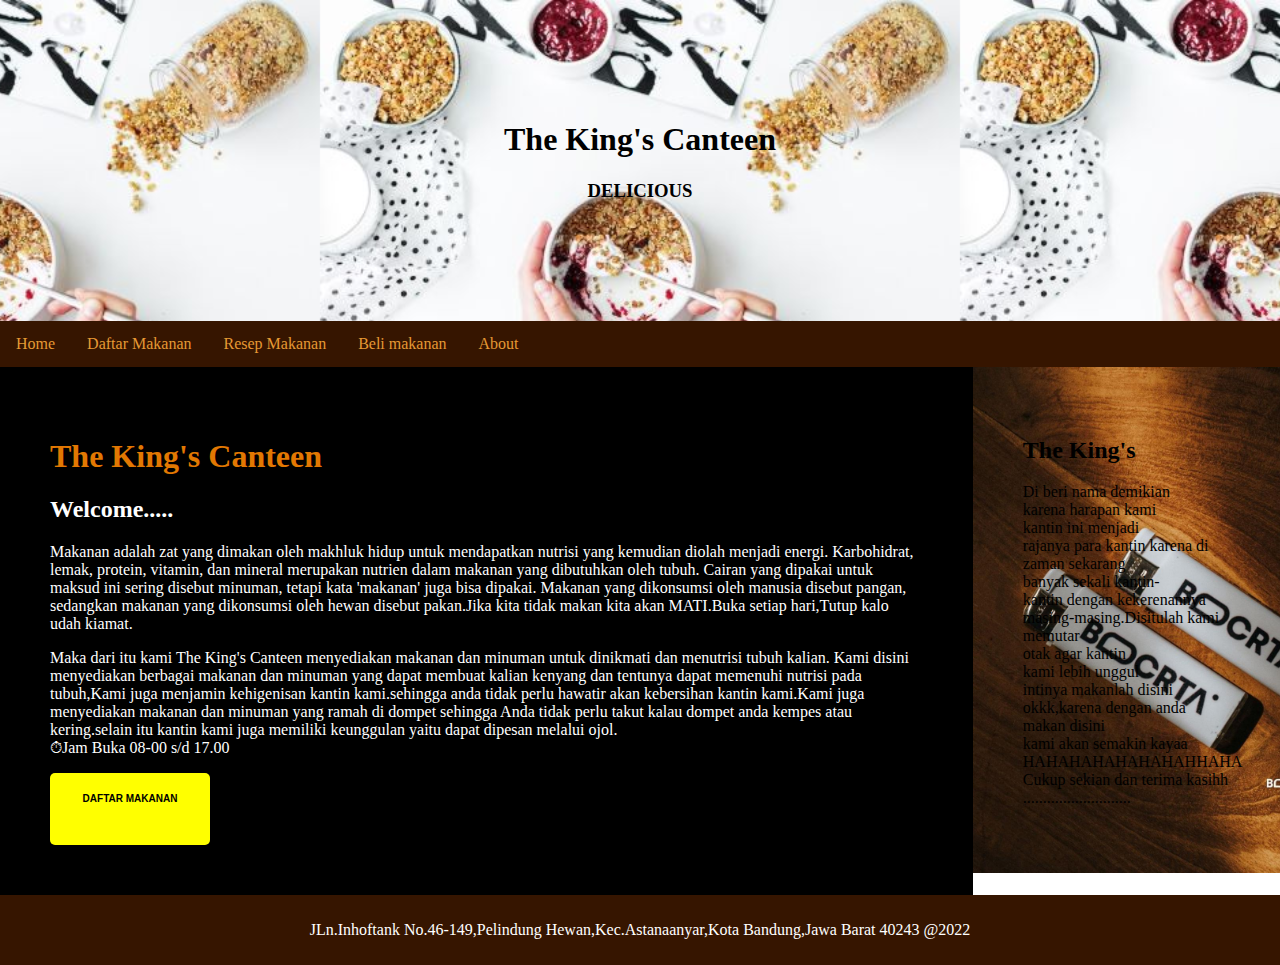
<file: index.html>
<!DOCTYPE html>
<html lang="en">

<head>
	<link rel="stylesheet" type="text/css" href="mystyle.css">
	<title>CSS Website Layout</title>
	<meta charset="utf-8">
	<meta name="viewport" content="width=device-width, initial-scale=1">
	<link href="https://unpkg.com/aos@2.3.1/dist/aos.css" rel="stylesheet">
	<script src="https://unpkg.com/aos@2.3.1/dist/aos.js"></script>

</head>

<body>

	<div class="header">
		<h1>The King's Canteen</h1>
		<h3>DELICIOUS</h3>
	
	</div>

	<div class="topnav">
		<a href="#">Home</a>
		<a href="Daftar makanan.html">Daftar Makanan</a>
		<a href="Resep makanan.html">Resep Makanan</a>
		<a href="Beli makanan.html">Beli makanan</a>
		<a href="About.html">About</a>
	</div>
	<div class="row">
		<div class="column side">
			<h2>The King's</h2>
			<p>Di beri nama demikian<br>karena harapan kami<br>kantin ini menjadi<br>rajanya para kantin
				karena di zaman sekarang<br>banyak sekali kantin-<br>kantin dengan
				kekerenannya<br>masing-masing.Disitulah kami
				memutar<br>otak agar kantin <br>kami lebih unggul<br>intinya makanlah disini okkk,karena dengan
				anda makan
				disini <br>kami akan semakin kayaa<br>HAHAHAHAHAHAHAHHAHA<br>Cukup sekian dan terima
				kasihh<br>...........................</p>
		</div>

		<div class="column middle">
			<h1 class="one">The King's Canteen</h1>
			<h2>Welcome.....</h2>
			<p>Makanan adalah zat yang dimakan oleh makhluk hidup untuk mendapatkan nutrisi yang kemudian diolah
				menjadi
				energi. Karbohidrat, lemak, protein, vitamin, dan mineral merupakan nutrien dalam makanan yang
				dibutuhkan oleh
				tubuh. Cairan yang dipakai untuk maksud ini sering disebut minuman, tetapi kata 'makanan' juga
				bisa dipakai.
				Makanan yang dikonsumsi oleh manusia disebut pangan, sedangkan makanan yang dikonsumsi oleh
				hewan disebut
				pakan.Jika kita tidak makan kita akan MATI.Buka setiap hari,Tutup kalo udah kiamat.</p>
			<p>Maka dari itu kami The King's Canteen menyediakan makanan dan minuman untuk dinikmati dan menutrisi
				tubuh
				kalian.
				Kami disini menyediakan berbagai makanan dan minuman yang dapat membuat kalian kenyang dan
				tentunya dapat
				memenuhi nutrisi pada tubuh,Kami juga menjamin kehigenisan kantin kami.sehingga anda tidak perlu
				hawatir akan
				kebersihan kantin kami.Kami juga menyediakan makanan dan minuman yang ramah di dompet sehingga
				Anda tidak perlu
				takut kalau dompet anda kempes atau kering.selain itu kantin kami juga memiliki keunggulan yaitu
				dapat dipesan
				melalui ojol.<br>⏱Jam Buka 08-00 s/d 17.00</p>

			<div class="tombol1">
				<a href="Daftar makanan.html" class="btn">Daftar makanan</a>
			</div>
		</div>
	</div>
	<div class="footer">
		<p>JLn.Inhoftank No.46-149,Pelindung Hewan,Kec.Astanaanyar,Kota Bandung,Jawa Barat 40243 @2022</p>
	</div>

</body>

</html>
</file>
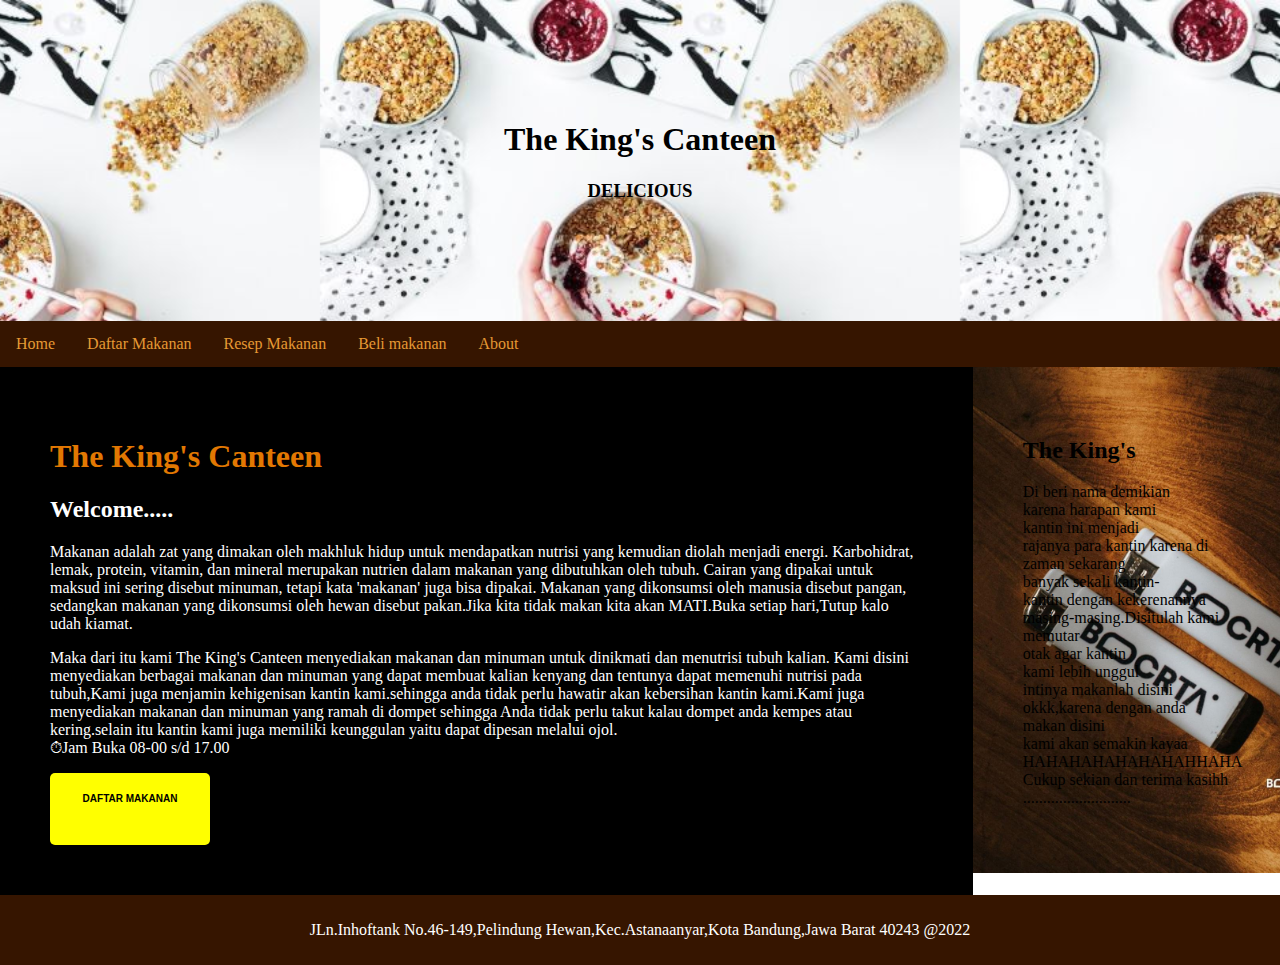
<file: ex.html>
<!DOCTYPE html>
<html lang="en">

<head>
	<link rel="stylesheet" type="text/css" href="mystyle.css">
	<title>CSS Website Layout</title>
	<meta charset="utf-8">
	<meta name="viewport" content="width=device-width, initial-scale=1">
	<link href="https://unpkg.com/aos@2.3.1/dist/aos.css" rel="stylesheet">
	<script src="https://unpkg.com/aos@2.3.1/dist/aos.js"></script>

</head>

<body>

	<div class="header">
		<h1>The King's Canteen</h1>
		<h3>DELICIOUS</h3>
	</div>

	<div class="topnav">
		<a href="#">Home</a>
		<a href="Daftar makanan.html">Daftar Makanan</a>
		<a href="Resep makanan.html">Resep Makanan</a>
		<a href="Beli makanan.html">Beli makanan</a>
		<a href="About.html">About</a>
	</div>
	<div class="row">
		<div class="column side">
			<h2>The King's</h2>
			<p>Di beri nama demikian<br>karena harapan kami<br>kantin ini menjadi<br>rajanya para kantin
				karena di zaman sekarang<br>banyak sekali kantin-<br>kantin dengan
				kekerenannya<br>masing-masing.Disitulah kami
				memutar<br>otak agar kantin <br>kami lebih unggul<br>intinya makanlah disini okkk,karena dengan
				anda makan
				disini <br>kami akan semakin kayaa<br>HAHAHAHAHAHAHAHHAHA<br>Cukup sekian dan terima
				kasihh<br>...........................</p>
		</div>

		<div class="column middle">
			<h1 class="one">The King's Canteen</h1>
			<h2>Welcome.....</h2>
			<p>Makanan adalah zat yang dimakan oleh makhluk hidup untuk mendapatkan nutrisi yang kemudian diolah
				menjadi
				energi. Karbohidrat, lemak, protein, vitamin, dan mineral merupakan nutrien dalam makanan yang
				dibutuhkan oleh
				tubuh. Cairan yang dipakai untuk maksud ini sering disebut minuman, tetapi kata 'makanan' juga
				bisa dipakai.
				Makanan yang dikonsumsi oleh manusia disebut pangan, sedangkan makanan yang dikonsumsi oleh
				hewan disebut
				pakan.Jika kita tidak makan kita akan MATI.Buka setiap hari,Tutup kalo udah kiamat.</p>
			<p>Maka dari itu kami The King's Canteen menyediakan makanan dan minuman untuk dinikmati dan menutrisi
				tubuh
				kalian.
				Kami disini menyediakan berbagai makanan dan minuman yang dapat membuat kalian kenyang dan
				tentunya dapat
				memenuhi nutrisi pada tubuh,Kami juga menjamin kehigenisan kantin kami.sehingga anda tidak perlu
				hawatir akan
				kebersihan kantin kami.Kami juga menyediakan makanan dan minuman yang ramah di dompet sehingga
				Anda tidak perlu
				takut kalau dompet anda kempes atau kering.selain itu kantin kami juga memiliki keunggulan yaitu
				dapat dipesan
				melalui ojol.<br>⏱Jam Buka 08-00 s/d 17.00</p>

			<div class="tombol1">
				<a href="Daftar makanan.html" class="btn">Daftar makanan</a>
			</div>
		</div>
	</div>
	<div class="footer">
		<p>JLn.Inhoftank No.46-149,Pelindung Hewan,Kec.Astanaanyar,Kota Bandung,Jawa Barat 40243 @2022</p>
	</div>

</body>

</html>
</file>
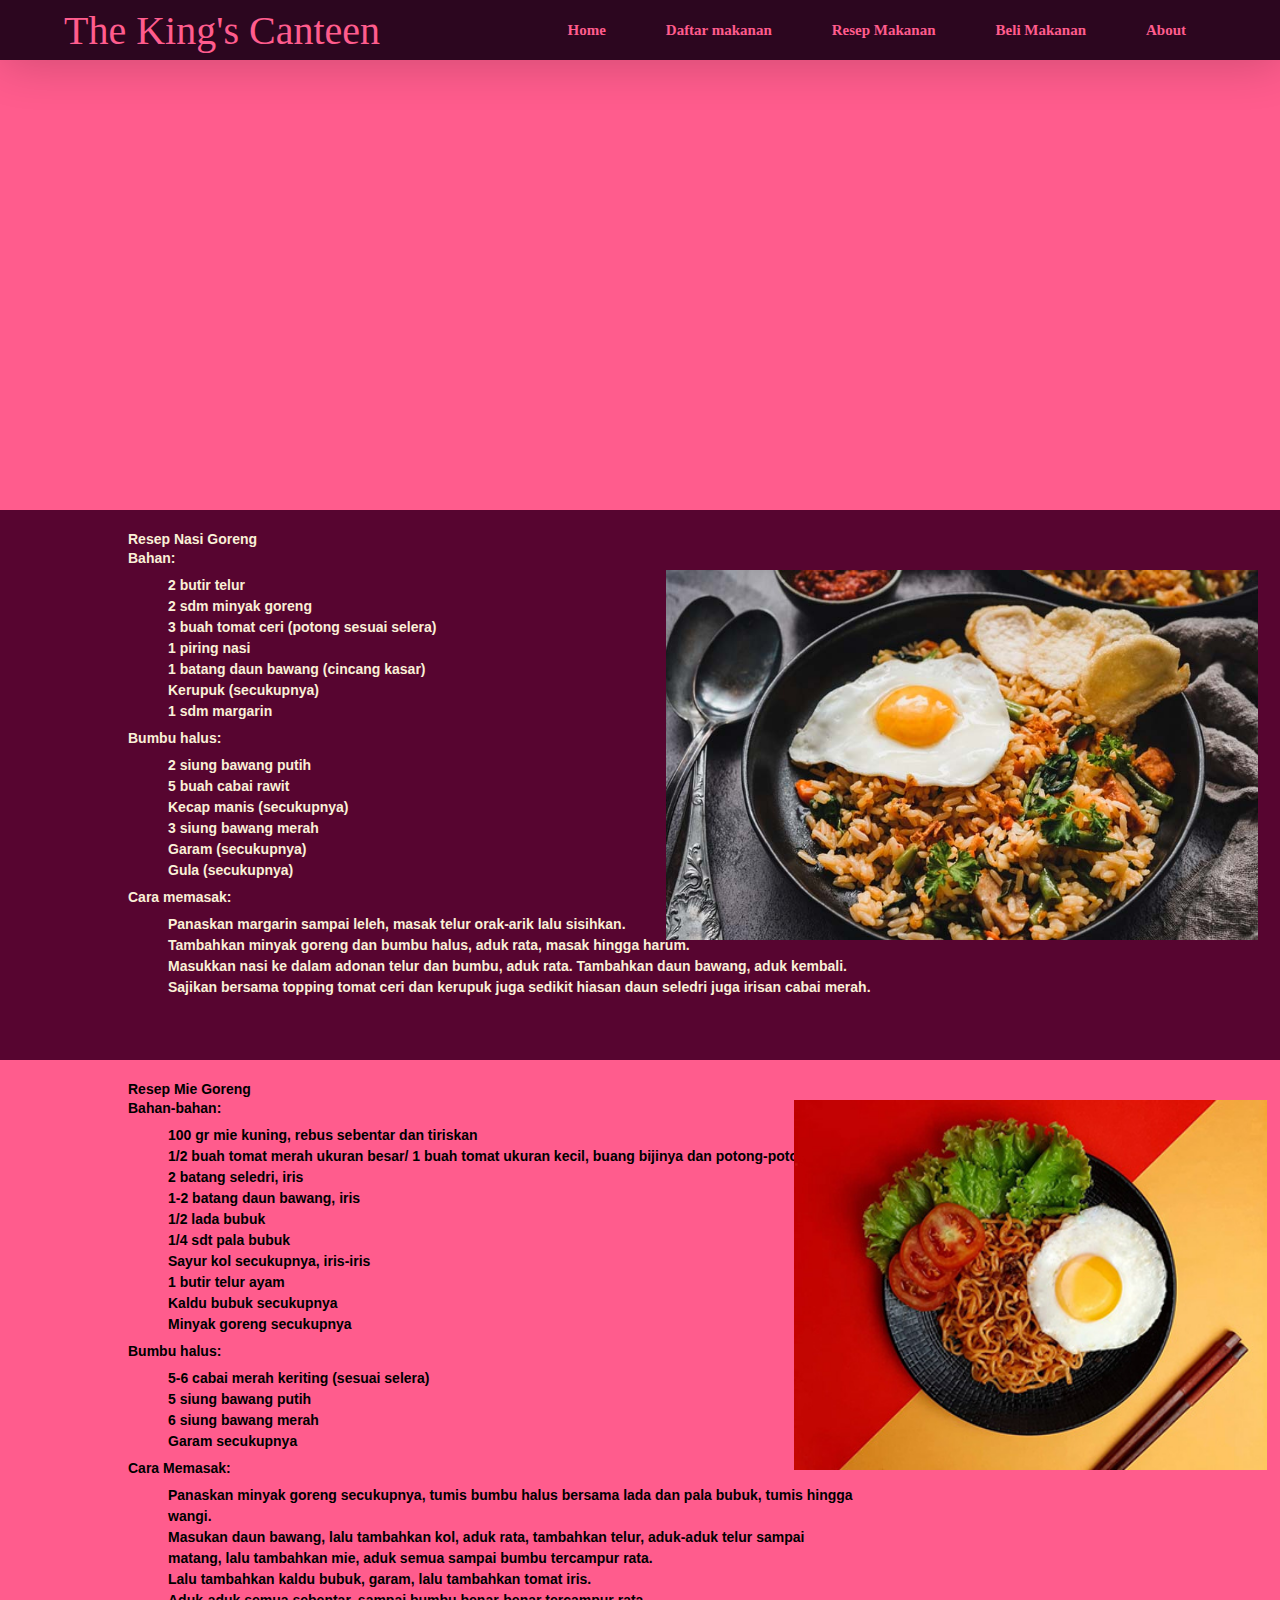
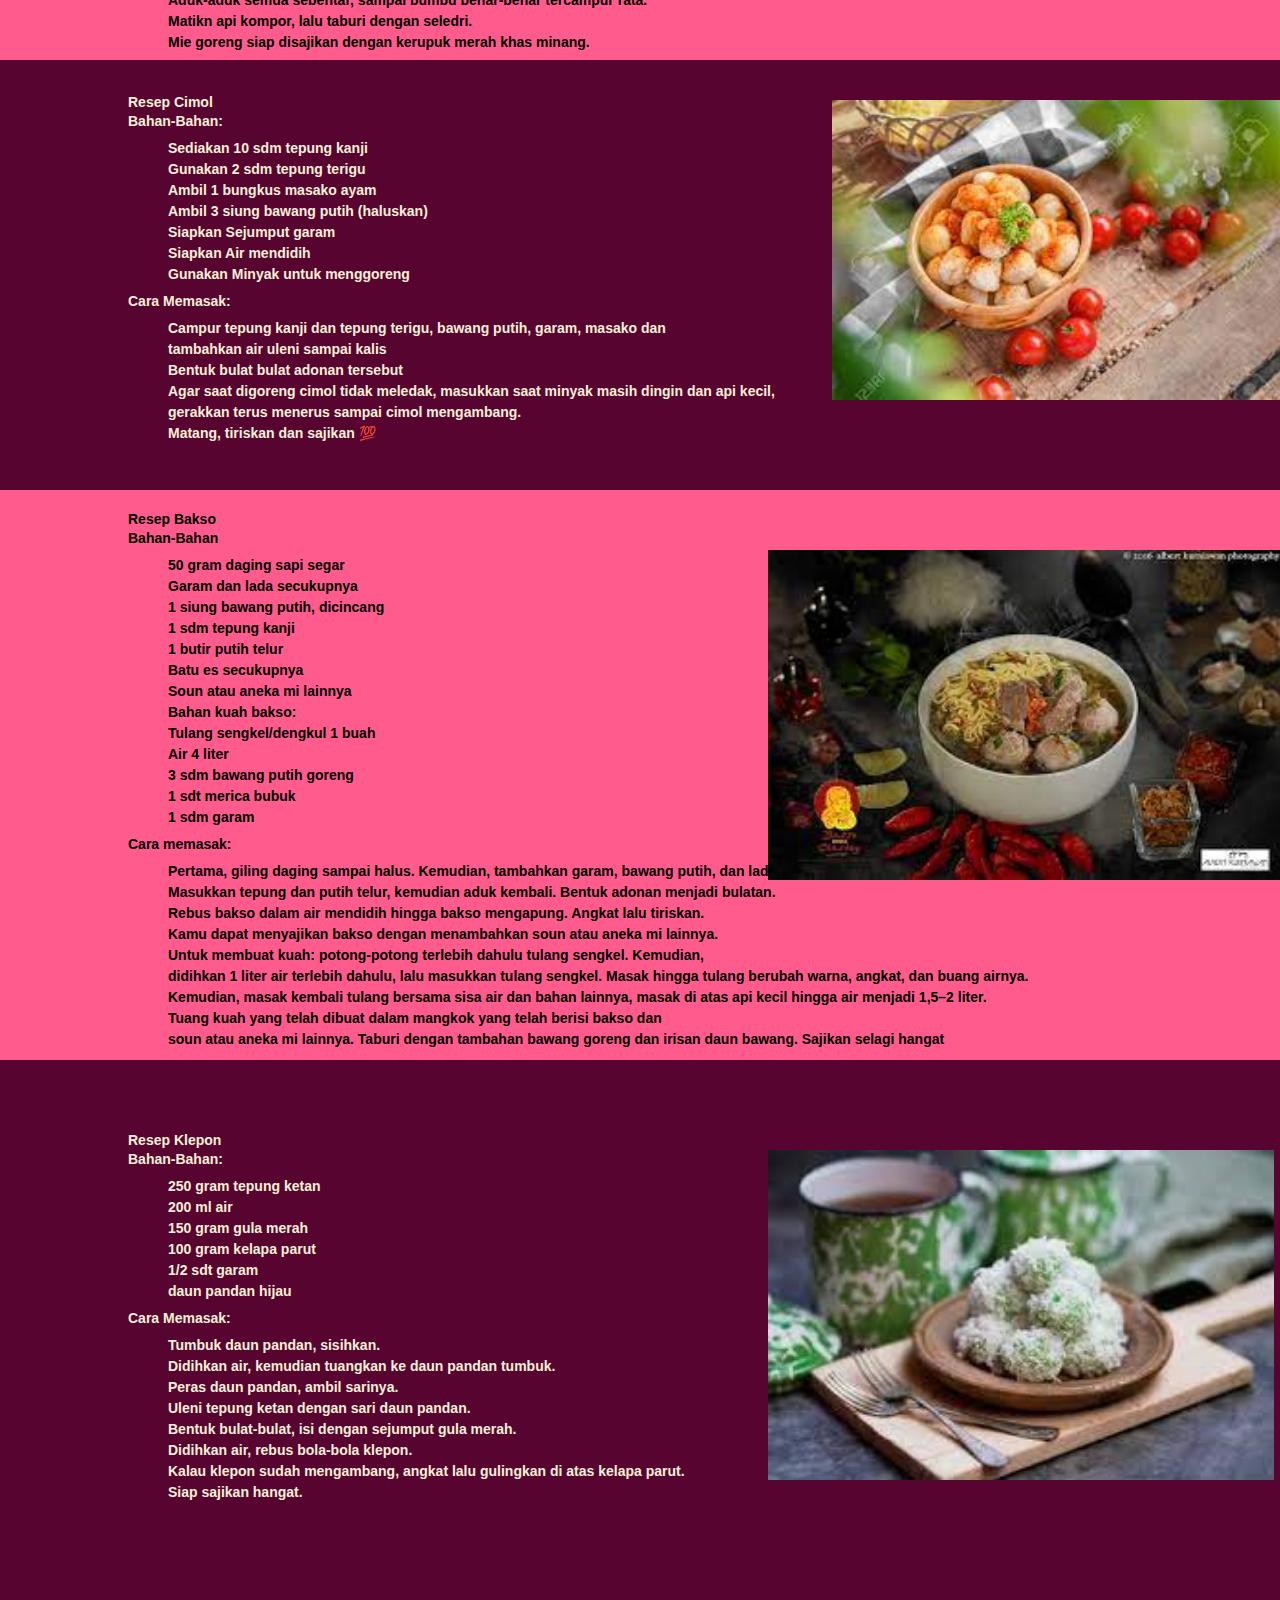
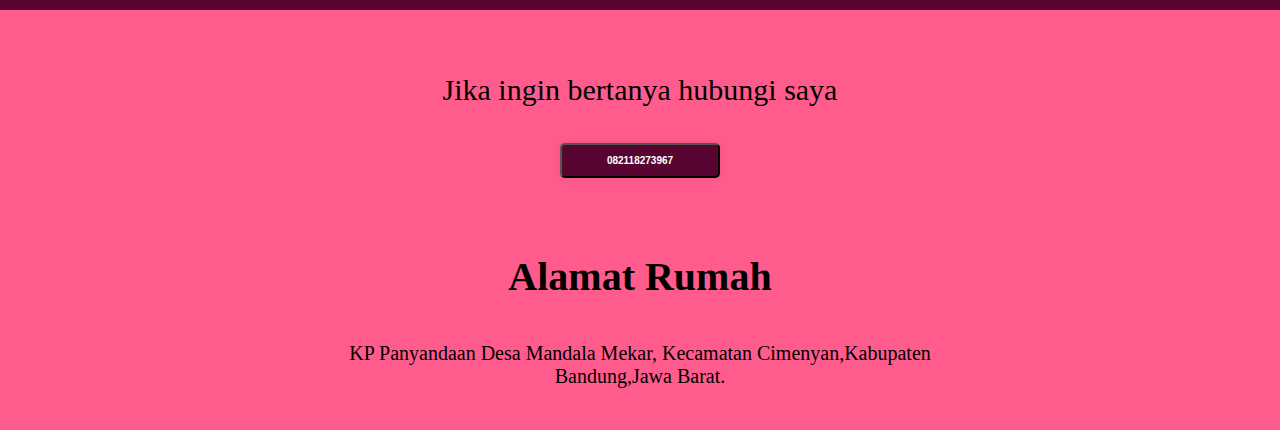
<file: Resep makanan.html>
<!DOCTYPE html>
<html>

<head>
	<link rel="stylesheet" type="text/css" href="mystyle.css">
	<meta charset="utf-8">
	<title>Resep makanan</title>
	<link href="https://unpkg.com/aos@2.3.1/dist/aos.css" rel="stylesheet">
	<script src="https://unpkg.com/aos@2.3.1/dist/aos.js"></script>

</head>

<body class="body">

	<nav class="napigasi">
		<a href="index.html" class="simbol">The King's Canteen </a>
		<ul class="ulu">
			<li><a href="index.html" class="napi">Home</a></li>
			<li><a href="Daftar Makanan.html" class="napi">Daftar makanan</a></li>
			<li><a href="Resep makanan.html" class="napi">Resep Makanan</a></li>
			<li><a href="Beli makanan.html" class="napi">Beli Makanan</a></li>
			<li><a href="About.html" class="napi">About</a></li>
		</ul>
	</nav>

	<div data-aos="fade-down-right">
		<div class="naskun">

			<p>Resep Nasi kuning</p>
			<p>Bahan-Bahan</p>
			<ul class="ls">
				<li>2 Gelas Beras</li>
				<li>1 Kantong santan kara</li>
				<li>2 Lembar daun salam,(remas)</li>
				<li>3 Lembar daun jeruk,(remas)</li>
				<li>2 Lembar daun pandan,(sobek lalu buat simpul)</li>
				<li>2 Batang serai geprek</li>
				<li>Secukupnya Garam</li>
				<li>Secukupnya air(sesuai beras masing masing)</li>
			</ul>
			<p>Cara Buat</p>
			<ul>
				<li>Campur semua bahan dalam panci</li>
				<li>Tanak dalam api kecil 30 menit</li>
			</ul>
			<p>Pelengkap</p>
			<p>daging,Tempe bacem,telur rebus balado,bonteng,dan sambel.</p>
			<a href="https://www.youtube.com/watch?v=onPf-TnlOdY" target="-blank"> <img src="img/nasikuning.jpg"
					class="fnaskun"></a>
		</div>
	</div>

	<div class="nasgor">
		<p>Resep Nasi Goreng</p>
		<p>Bahan:</p>
		<a href="https://www.youtube.com/watch?v=XqRgMBFt4GU" target="-blank"><img src="img/nasigoreng.jpg"
				class="fnasgor"></a>

		<ul>
			<li>2 butir telur</li>
			<li> 2 sdm minyak goreng</li>
			<li> 3 buah tomat ceri (potong sesuai selera)</li>
			<li> 1 piring nasi</li>
			<li> 1 batang daun bawang (cincang kasar)</li>
			<li>Kerupuk (secukupnya)</li>
			<li>1 sdm margarin</li>
		</ul>

		<p>Bumbu halus:</p>
		<ul>
			<li>2 siung bawang putih</li>
			<li>5 buah cabai rawit</li>
			<li>Kecap manis (secukupnya)</li>
			<li>3 siung bawang merah</li>
			<li>Garam (secukupnya)</li>
			<li> Gula (secukupnya)</li>
		</ul>
		<p>Cara memasak:</p>
		<ul>
			<li> Panaskan margarin sampai leleh, masak telur orak-arik lalu sisihkan.</li>
			<li>Tambahkan minyak goreng dan bumbu halus, aduk rata, masak hingga harum.</li>
			<li>Masukkan nasi ke dalam adonan telur dan bumbu, aduk rata. Tambahkan daun bawang, aduk kembali.</li>
			<li>Sajikan bersama topping tomat ceri dan kerupuk juga sedikit hiasan daun seledri juga irisan cabai merah.
			</li>
		</ul>
	</div>
	<div class="misgor">
		<p>Resep Mie Goreng</p>
		<p>Bahan-bahan:</p>
		<a href="https://www.youtube.com/watch?v=ZJ7Z526Ugog" target="-blank"><img src="img/miegoreng.jpg"
				class="fmisgor" alt="fotomiegoreng"></a>
		<ul>
			<li>100 gr mie kuning, rebus sebentar dan tiriskan</li>
			<li>1/2 buah tomat merah ukuran besar/ 1 buah tomat ukuran kecil, buang bijinya dan potong-potong</li>
			<li>2 batang seledri, iris</li>
			<li>1-2 batang daun bawang, iris</li>
			<li>1/2 lada bubuk</li>
			<li>1/4 sdt pala bubuk</li>
			<li>Sayur kol secukupnya, iris-iris</li>
			<li>1 butir telur ayam</li>
			<li>Kaldu bubuk secukupnya</li>
			<li>Minyak goreng secukupnya</li>
		</ul>
		<p>Bumbu halus:</p>
		<ul>
			<li>5-6 cabai merah keriting (sesuai selera)</li>
			<li>5 siung bawang putih</li>
			<li>6 siung bawang merah</li>
			<li>Garam secukupnya</li>
		</ul>
		<p>Cara Memasak:</p>
		<ul>
			<li>Panaskan minyak goreng secukupnya, tumis bumbu halus bersama lada dan pala bubuk, tumis hingga<br>
				wangi.</li>
			<li>Masukan daun bawang, lalu tambahkan kol, aduk rata, tambahkan telur, aduk-aduk telur sampai<br> matang,
				lalu tambahkan mie, aduk semua sampai bumbu tercampur rata.</li>
			<li>Lalu tambahkan kaldu bubuk, garam, lalu tambahkan tomat iris.</li>
			<li>Aduk-aduk semua sebentar, sampai bumbu benar-benar tercampur rata.</li>
			<li>Matikn api kompor, lalu taburi dengan seledri.</li>
			<li>Mie goreng siap disajikan dengan kerupuk merah khas minang.</li>
		</ul>
	</div>
	<div class="ciml">
		<a href="https://www.youtube.com/watch?v=azIa1nnxQSc" target="-blank"><img src="img/cimol.jpeg" class="fciml"
				alt="fotocimol"></a>
		<p>Resep Cimol</p>
		<p>Bahan-Bahan:</p>
		<ul>
			<li>Sediakan 10 sdm tepung kanji</li>
			<li>Gunakan 2 sdm tepung terigu</li>
			<li>Ambil 1 bungkus masako ayam</li>
			<li>Ambil 3 siung bawang putih (haluskan)</li>
			<li>Siapkan Sejumput garam</li>
			<li>Siapkan Air mendidih</li>
			<li>Gunakan Minyak untuk menggoreng</li>
		</ul>
		<p>Cara Memasak:</p>
		<ul>
			<li>Campur tepung kanji dan tepung terigu, bawang putih, garam, masako dan<br> tambahkan air uleni sampai
				kalis</li>
			<li>Bentuk bulat bulat adonan tersebut</li>
			<li>Agar saat digoreng cimol tidak meledak, masukkan saat minyak masih dingin dan api kecil,<br> gerakkan
				terus menerus sampai cimol mengambang.</li>
			<li>Matang, tiriskan dan sajikan 💯</li>

		</ul>
	</div>
	<div class="bks">
		<p>Resep Bakso</p>
		<p>Bahan-Bahan</p>
		<a href="https://www.youtube.com/watch?v=es-47H6JVgk" target="-blank"><img src="img/bakso.jpeg" class="fbks"
				alt="fotobakso"></a>
		<ul>
			<li>50 gram daging sapi segar</li>
			<li> Garam dan lada secukupnya</li>
			<li>1 siung bawang putih, dicincang</li>
			<li>1 sdm tepung kanji</li>
			<li>1 butir putih telur</li>
			<li>Batu es secukupnya</li>
			<li>Soun atau aneka mi lainnya</li>
			<li>Bahan kuah bakso:</li>
			<li>Tulang sengkel/dengkul 1 buah</li>
			<li>Air 4 liter</li>
			<li>3 sdm bawang putih goreng</li>
			<li>1 sdt merica bubuk</li>
			<li>1 sdm garam</li>
		</ul>
		<p>Cara memasak:</p>
		<ul>
			<li>Pertama, giling daging sampai halus. Kemudian, tambahkan garam, bawang putih, dan lada.<br> Masukkan
				tepung dan putih telur, kemudian aduk kembali. Bentuk adonan menjadi bulatan.</li>
			<li>Rebus bakso dalam air mendidih hingga bakso mengapung. Angkat lalu tiriskan.<br> Kamu dapat menyajikan
				bakso dengan menambahkan soun atau aneka mi lainnya.</li>
			<li>Untuk membuat kuah: potong-potong terlebih dahulu tulang sengkel. Kemudian,<br> didihkan 1 liter air
				terlebih dahulu, lalu masukkan tulang sengkel. Masak hingga tulang berubah warna, angkat, dan buang
				airnya.<br> Kemudian, masak kembali tulang bersama sisa air dan bahan lainnya, masak di atas api kecil
				hingga air menjadi 1,5–2 liter.</li>
			<li>Tuang kuah yang telah dibuat dalam mangkok yang telah berisi bakso dan <br>soun atau aneka mi lainnya.
				Taburi dengan tambahan bawang goreng dan irisan daun bawang. Sajikan selagi hangat</li>
		</ul>
	</div>

	<div class="kelpon">
		<a href="https://www.youtube.com/watch?v=JU4suJ0Dpr0" target="-blank"><img src="img/klepon.jpeg" class="fklepon"
				alt="fotoklepon"></a>
		<p>Resep Klepon</p>
		<p>Bahan-Bahan:</p>
		<ul>
			<li>250 gram tepung ketan</li>
			<li>200 ml air</li>
			<li>150 gram gula merah</li>
			<li>100 gram kelapa parut</li>
			<li>1/2 sdt garam</li>
			<li>daun pandan hijau</li>
		</ul>
		<p>Cara Memasak:</p>
		<ul>
			<li>Tumbuk daun pandan, sisihkan.</li>
			<li>Didihkan air, kemudian tuangkan ke daun pandan tumbuk.</li>
			<li>Peras daun pandan, ambil sarinya.</li>
			<li>Uleni tepung ketan dengan sari daun pandan.</li>
			<li>Bentuk bulat-bulat, isi dengan sejumput gula merah.</li>
			<li>Didihkan air, rebus bola-bola klepon.</li>
			<li>Kalau klepon sudah mengambang, angkat lalu gulingkan di atas kelapa parut. <br>





				Siap sajikan hangat.</li>
		</ul>
	</div>
	<div class="no-hp">
		<p>Jika ingin bertanya hubungi saya</p>
		<a href="https://wa.me/6282118273967" target="_blank"><button>082118273967</button></a>
	</div>
	<div class="kaki">
		<p>Alamat Rumah</p>
		<p>KP Panyandaan Desa Mandala Mekar, Kecamatan Cimenyan,Kabupaten Bandung,Jawa Barat.</p>
	</div>
</body>

</html>
</file>
<file: mystyle.css>
* {
  box-sizing: border-box;
}

body {
  margin: 0;
}

/* Style the header */
.header {
  background-image: url("img/white.jpeg");
  background-repeat: repeat-x;
  background-position: top center;
  background-size: 50%;
  padding: 100px;
  text-align: center;
  z-index: 10;
}

.one {
  color: #E27802;
}

/* Style the top navigation bar */
.topnav {
  overflow: hidden;
  background-color: #361500;
}

/* Style the topnav links */
.topnav a {
  float: left;
  display: flex;
  color: #E59934;
  text-align: center;
  padding: 14px 16px;
  text-decoration: none;
  justify-content: space-between;
}

/* Change color on hover */
.topnav a:hover {
  background-color: #ddd;
  color: black;
}

/* Create three unequal columns that floats next to each other */
.column {
  float: right;
  padding: 50px;

}

/* Left and right column */
.column.side {
  background-image: url(img/bedacerita.jpeg);
  background-repeat: no-repeat;
  background-size: cover;
  height: 100%;
  width: 24%;
  box-sizing: border-box;
}

/* Middle column */
.column.middle {
  background-color: black;
  color: white;
  width: 76%;
}

/* Clear floats after the columns */
.row:after {
  content: "";
  display: table;
  clear: both;
}

.tombol1 {
  margin: 0;
  padding: 0;
  height: 8vh;
  justify-content: left;
  align-items: left;
  display: flex;
}

/*button css*/
.btn {
  font-family: "Roboto", sans-serif;
  font-size: 10px;
  font-weight: bold;
  background: yellow;
  width: 160px;
  padding: 20px;
  text-align: center;
  text-decoration: none;
  text-transform: uppercase;
  color: black;
  border-radius: 5px;
  cursor: pointer;
  box-shadow: 0 0 10px rgba(0, 0, 0, 0.1);
  -webkit-transition-duration: 0.3s;
  transition-duration: 0.3s;
  -webkit- transition-property: box-shadow, transform;
  transition-property: box-shadow, transform:
}

.btn:hover,
.btn:focus .btn:active {
  box-shadow: 0 0 20px rgba(0, 0, 0, 0.5);
  -webkit-transform: scale(1.1);
}



/* Responsive layout - makes the three columns stack on top of each other instead of next to each other */
@media screen and (max-width: 600px) {

  .column.side,
  .column.middle {
    width: 100%;
  }
}

/* Style the footer */
.footer {
  background-color: #361500;
  color: white;
  padding: 10px;
  text-align: center;
}


.daftarmakanan1 {
  background-color: #2C061F;
  margin: 0px;
  padding: 0px;
}

.ul {
  list-style: none;
  display: flex;

}

a {
  text-decoration: none;
}

section {
  width: 100%;
  height: 95vh;
  /*background-image: url("..img/");*/
  background-size: cover;
  position: relative;
}

.nap {
  display: flex;
  justify-content: space-between;
  align-items: center;
  height: 60px;
  background-color: #4C0027;
  box-shadow: 2px 2px 12px rgba(0, 0, 0, 0.2);
  padding: 0px 5%;
}

/*nav ul{
  display: flex;
}*/
.napi {
  margin: 30px;
  font-family: myriad pro regular;
  color: #FF5C8D;
  font-size: 15px;
  font-weight: 700;
}

.lambang {
  font-family: Road Test;
  color: #FF5C8D;
  font-size: 40px;
}

/*.active{
  font-weight: bold;
  color: #2d2a2a;
}
*/
.nasikuning p:nth-child(1) {
  font-family: calibri;
  color: #FAF0D7;
  font-size: 30px;
}

.nasikuning p:nth-child(2) {
  font-family: calibri;
  color: #FAF0D7;
  font-size: 18px;
}

.nasikuning p {
  /*line-height: 0px;*/
  margin: 45px 0px 25px;
}

.nasikuning {
  position: absolute;
  left: 13%;
  top: 42%;
  transform: translate(-13%, -42%);
}

.nasikuning button {
  width: 130px;
  height: 42px;
  border-radius: 10px;
  font-family: calibri;
  font-weight: bold;
  font-size: 14px;
  outline: none;
  margin: 0pc 10px;
}

.untuk {
  margin: 0;
  padding: 0;
  height: 8vh;
  justify-content: left;
  align-items: left;
  display: flex;

}

.makanan {
  /*background-color: #E27802;
  border:none; 
  color:black;*/

  font-family: "Roboto", sans-serif;
  font-size: 10px;
  font-weight: bold;
  background: #0F0E0E;
  width: 160px;
  padding: 10px;
  text-align: center;
  text-decoration: none;
  text-transform: uppercase;
  color: white;
  border-radius: 5px;
  cursor: pointer;
  box-shadow: 0 0 10px rgba(0, 0, 0, 0.1);
  -webkit-transition-duration: 0.3s;
  transition-duration: 0.3s;
  -webkit- transition-property: box-shadow, transform;
  transition-property: box-shadow, transform:
}
}

button:active {
  transform: scale(1.1);
}

.fotonasikuning {
  height: 550px;
  position: absolute;
  bottom: 40px;
  left: 72%;
  transform: translateX(-70%);
}

.nasigoreng {
  width: 80%;
  height: 330px;
  background-color: #570530;
  border-radius: 20px;
  box-shadow: 2px 2px 12px rgba(0, 0, 0, 0.2);
  display: flex;
  margin: -7% auto 20px auto;
  position: relative;
  justify-content: space-evenly;
  align-items: center;
}

.nasigoreng img {
  height: 270px;
}

.nasigoreng-text {
  width: 550px;
  color: white;
}

.nasigoreng-text p:nth-child(1) {
  /*color:#CFCFEA;*/
  font-family: mytriad pro;
  font-weight: bold;
  font-size: 30px;
  line-height: 0px;
}

.nasigoreng-text p:nth-child(2) {
  /*  color:#EEE0CB;*/
  font-family: "Roboto", sans-serif;
  font-weight: bold;
  font-size: 14px;
  line-height: 5px;
}

.nasigoreng-text p:nth-child(3) {
  /* color:#EAEFB1;*/
  font-family: calibri;
  font-size: 18px;
}

.miegoreng {
  height: 450px;
  background-color: #FF5C8D;
  padding: 5% 10% 0px 10%;
  display: flex;
}

.miegoreng-text p:nth-child(1) {
  font-family: calibri;
  font-weight: bold;
  color: #2C061F;
  font-size: 35px;
  line-height: 0px;
}

.miegoreng p:nth-child(2) {
  font-family: calibri;
  font-weight: bold;
  color: #2C061F;
  font-size: 24px;
  line-height: 5px;
}

.miegoreng-text p:nth-child(3) {
  font-family: calibri;
  font-size: 18px;
  color: #2C061F;
}

.miegoreng-text {
  width: 500px;
  margin: : 50px 0px;
  padding: 5px;
}

.fotomiegoreng {
  display: table;
  height: 300px;
  right: 200px;
  position: absolute;
  padding: 5px;
}

.cimol {
  justify-content: right;
  height: 450px;
  background-color: #570530;
  padding: 5% 10% 0px 10%;
  display: flex;
}

.cimol-text p:nth-child(1) {
  font-family: calibri;
  font-weight: bold;
  color: #FFF1BD;
  font-size: 35px;
  line-height: 0px;
}

.cimol-text p:nth-child(2) {
  font-family: calibri;
  font-weight: bold;
  color: #FFF1BD;
  font-size: 24px;
  line-height: 5px;
}

.cimol-text p:nth-child(3) {
  font-family: calibri;
  font-size: 18px;
  color: #FFF1BD;
}

.cimol-text {
  width: 500px;
  margin: : 50px 0px;
  padding: 5px;
}

.fotocimol {
  height: 300px;
  left: 100px;
  position: absolute;
  padding: 5px;
}

.bakso {
  justify-content: left;
  height: 450px;
  background-color: #FF5C8D;
  padding: 5% 10% 0px 10%;
  display: flex;
}

.bakso-text p:nth-child(1) {
  font-family: calibri;
  font-weight: bold;
  color: #570530;
  font-size: 35px;
  line-height: 0px;
}

.bakso-text p:nth-child(2) {
  font-family: calibri;
  font-weight: bold;
  color: #570530;
  font-size: 24px;
  line-height: 5px;
}

.bakso-text p:nth-child(3) {
  font-family: calibri;
  font-size: 18px;
  color: #570530;
}

.bakso-text {
  width: 500px;
  margin: : 50px 0px;
  padding: 5px;
}

.fotobakso {
  display: table;
  height: 300px;
  right: 200px;
  position: absolute;
  padding: 5px;
}

.klepon {
  justify-content: right;
  height: 450px;
  background-color: #570530;
  padding: 5% 10% 0px 10%;
  display: flex;
}

.klepon-text p:nth-child(1) {
  font-family: calibri;
  font-weight: bold;
  color: #FFF1BD;
  font-size: 35px;
  line-height: 0px;
}

.klepon-text p:nth-child(2) {
  font-family: calibri;
  font-weight: bold;
  color: #FFF1BD;
  font-size: 24px;
  line-height: 5px;
}

.klepon-text p:nth-child(3) {
  font-family: calibri;
  font-size: 18px;
  color: #FFF1BD;
}

.klepon-text {
  width: 500px;
  margin: : 50px 0px;
  padding: 5px;
}

.fotoklepon {
  height: 300px;
  left: 100px;
  position: absolute;
  padding: 5px;
}

.no-hp {
  width: 100%;
  height: 200px;
  background-color: #FF5C8D;
  background-size: cover;
  background-repeat: no-repeat;
  display: flex;
  flex-direction: column;
  justify-content: center;
  align-items: center;
}

.no-hp {
  color: black;
  font-size: 30px;
  font-family:
    font-weight:bold;
}

.no-hp button {
  font-family: "Roboto", sans-serif;
  font-size: 10px;
  font-weight: bold;
  background: #570530;
  width: 160px;
  padding: 10px;
  text-align: center;
  text-decoration: none;
  text-transform: uppercase;
  color: white;
  border-radius: 5px;
  cursor: pointer;
  box-shadow: 0 0 10px rgba(0, 0, 0, 0.1);
  -webkit-transition-duration: 0.3s;
  transition-duration: 0.3s;
  -webkit- transition-property: box-shadow, transform;
  transition-property: box-shadow, transform:
}

.kaki {
  height: 220px;
  background-color: #FF5C8D;
  background-size: cover;
  background-repeat: no-repeat;
  display: flex;
  flex-direction: column;
  justify-content: center;
  align-items: center;
}

.kaki p:nth-child(1) {
  font-size: 40px;
  font-weight: bold;
  color: black;
  line-height: 10px;
  text-align: center;
}

.kaki p:nth-child(2) {
  font-size: 20px;
  width: 600px;
  color: black;
  text-align: center;
}










.body {
  background-color: #FF5C8D;
  margin: 0px;
  padding: 0px;
}

.ulu {
  list-style: none;
  display: flex;
}

a {
  text-decoration: none;
}

.napigasi {
  display: flex;
  justify-content: space-between;
  align-items: center;
  background-color: #2C061F;
  height: 60px;
  padding: 0px 5%;
  box-shadow: 2px 2px 50px rgba(0, 0, 0, 0.2);
}

.napi {
  margin: 30px;
  font-size: 15px;
  color: #FF5C8D;
  font-weight: 700;
  font-family: myriad pro regular;
}

.simbol {
  font-size: 40px;
  color: #FF5C8D;
  font-family: road Test;
}

.naskun {
  height: 450px;
  background-color: #FF5C8D;
  padding: 2% 10% 0px 10%;
}

.fnaskun {
  height: 400px;
  position: absolute;
  left: 52%;
  bottom: 160px;
}

.naskun p {
  font-family: "Roboto", sans-serif;
  font-weight: bold;
  font-size: 14px;
  line-height: 5px;
}

.naskun ul {
  font-family: "Roboto", sans-serif;
  font-weight: bold;
  font-size: 14px;
  line-height: 25px;
}

.nasgor {
  height: 550px;
  color: #FAF0D7;
  background-color: #570530;
  padding: 1% 10% 0px 10%;
}

.nasgor p {
  font-family: "Roboto", sans-serif;
  font-weight: bold;
  font-size: 14px;
  line-height: 5px;
}

.nasgor ul {
  font-family: "Roboto", sans-serif;
  font-weight: bold;
  font-size: 14px;
  line-height: 21px;
}

.fnasgor {
  position: absolute;
  height: 370px;
  left: 52%;
  top: 570px;
}

.misgor {
  height: 600px;
  background-color: #FF5C8D;
  padding: 1% 10% 0px 10%;
  color: black;
}

.misgor p {
  font-family: "Roboto", sans-serif;
  font-weight: bold;
  font-size: 14px;
  line-height: 5px;
}

.misgor ul {
  font-family: "Roboto", sans-serif;
  font-weight: bold;
  font-size: 14px;
  line-height: 21px;
}

.fmisgor {
  position: absolute;
  height: 370px;
  left: 62%;
  top: 1100px;
}

.ciml {
  height: 430px;
  color: #FAF0D7;
  background-color: #570530;
  padding: 2% 10% 0px 10%;
}

.ciml p {
  font-family: "Roboto", sans-serif;
  font-weight: bold;
  font-size: 14px;
  line-height: 5px;
}

.ciml ul {
  font-family: "Roboto", sans-serif;
  font-weight: bold;
  font-size: 14px;
  line-height: 21px;
}

.fciml {
  position: absolute;
  left: 65%;
  height: 300px;
  top: 1700px;
}

.bks {
  height: 570px;
  color: black;
  background-color: #FF5C8D;
  padding: 1% 10% 0px 10%;
}

.bks p {
  font-family: "Roboto", sans-serif;
  font-weight: bold;
  font-size: 14px;
  line-height: 5px;
}

.bks ul {
  font-family: "Roboto", sans-serif;
  font-weight: bold;
  font-size: 14px;
  line-height: 21px;
}

.fbks {
  position: absolute;
  left: 60%;
  height: 330px;
  top:
    2150px;
}

.kelpon {
  height: 550px;
  color: #FAF0D7;
  background-color: #570530;
  padding: 5% 10% 0px 10%;
}

.kelpon p {
  font-family: "Roboto", sans-serif;
  font-weight: bold;
  font-size: 14px;
  line-height: 5px;
}

.kelpon ul {
  font-family: "Roboto", sans-serif;
  font-weight: bold;
  font-size: 14px;
  line-height: 21px;
}

.fklepon {
  position: absolute;
  left: 60%;
  height: 330px;
  top: 2750px;
}

.Belimakanan1 {
  background-color: #FF5C8D;
  margin: 0px;
  padding: 0px;
}

.napalang {
  display: flex;
  justify-content: space-between;
  align-items: center;
  height: 60px;
  background-color: #065446;
  box-shadow: 2px 2px 12px rgba(0, 0, 0, 0.2);
  padding: 0px 5%;
}

.sebuahlogo {
  font-family: Road Test;
  color: #EA5C2B;
  font-size: 40px;
}

.sukabox {
  height: 600px;
  background-image: url(img/boximg.jpg);
  background-size: cover;
  padding: 150px;
  color: white;
  padding-left: 160px;
}

.beliapahayo {
  font-family: "Roboto", sans-serif;
  font-size: 10px;
  font-weight: bold;
  background: grey;
  width: 160px;
  padding: 10px;
  text-align: center;
  text-decoration: none;
  text-transform: uppercase;
  color: white;
  border-radius: 5px;
  padding-top: : 60px;
  cursor: pointer;
  box-shadow: 0 0 10px rgba(0, 0, 0, 0.1);
  -webkit-transition-duration: 0.3s;
  transition-duration: 0.3s;
  -webkit- transition-property: box-shadow, transform;
  transition-property: box-shadow, transform:
}










.about1 {
  background-color: #F37121;
  margin: 0px;
  padding: 0px;
}

ul {
  list-style: none;
}

a {
  text-decoration: none;
}

section {
  width: 100%;
  height: 95vh;
  background-image: url("..img/");
  background-size: cover;
  position: relative;
}

nav {
  display: flex;
  justify-content: space-between;
  align-items: center;
  height: 60px;
  background-color: #065446;
  box-shadow: 2px 2px 12px rgba(0, 0, 0, 0.2);
  padding: 0px 5%;
}

nav ul {
  display: flex;
}

nav ul li a {
  margin: 30px;
  font-family: myriad pro regular;
  color: #EA5C2B;
  font-size: 15px;
  font-weight: 700;
}

.logo {
  font-family: Road Test;
  color: #EA5C2B;
  font-size: 40px;
}

.active {
  font-weight: bold;
  color: #2d2a2a;
}

.text-pengenalan p:nth-child(1) {
  font-family: calibri;
  font-weight: bold;
  color: #4A503D;
  font-size: 22px;
}

.text-pengenalan p:nth-child(2) {
  font-family: calibri;
  font-weight: bold;
  letter-spacing: 1px;
  color: #4A503D;
  font-size: 60px;
}

.text-pengenalan p:nth-child(3) {
  font-family: mytriad pro regular;
  color: #4A503D;
  font-size: 30px;
  line-height: 30px;
}

.text-pengenalan p {
  line-height: 0px;
  margin: 45px 0px 25px;
}

.text-pengenalan {
  position: absolute;
  left: 13%;
  top: 42%;
  transform: translate(-13%, -42%);
}

.text-pengenalan button {
  width: 130px;
  height: 42px;
  border-radius: 10px;
  font-family: calibri;
  font-weight: bold;
  font-size: 14px;
  outline: none;
  margin: 0pc 10px;
}

.for {
  margin: 0;
  padding: 0;
  height: 8vh;
  justify-content: left;
  align-items: left;
  display: flex;

}

.me {
  /*background-color: #E27802;
  border:none; 
  color:black;*/

  font-family: "Roboto", sans-serif;
  font-size: 10px;
  font-weight: bold;
  background: #32502E;
  width: 160px;
  padding: 10px;
  text-align: center;
  text-decoration: none;
  text-transform: uppercase;
  color: white;
  border-radius: 5px;
  cursor: pointer;
  box-shadow: 0 0 10px rgba(0, 0, 0, 0.1);
  -webkit-transition-duration: 0.3s;
  transition-duration: 0.3s;
  -webkit- transition-property: box-shadow, transform;
  transition-property: box-shadow, transform:
}
}

button:active {
  transform: scale(1.1);
}

.foto1 {
  height: 470px;
  position: absolute;
  bottom: 40px;
  left: 72%;
  transform: translateX(-70%);
}

.tentang-pengenalan {
  width: 80%;
  height: 330px;
  background-color: #32502E;
  border-radius: 20px;
  box-shadow: 2px 2px 12px rgba(0, 0, 0, 0.2);
  display: flex;
  margin: -7% auto 20px auto;
  position: relative;
  justify-content: space-evenly;
  align-items: center;
}

.tentang-pengenalan img {
  height: 250px;
}

.tentang-text {
  width: 550px;
  color: white;
}

.tentang-text p:nth-child(1) {
  /*color:#CFCFEA;*/
  font-family: mytriad pro;
  font-weight: bold;
  font-size: 30px;
  line-height: 0px;
}

.tentang-text p:nth-child(2) {
  /*  color:#EEE0CB;*/
  font-family: "Roboto", sans-serif;
  font-weight: bold;
  font-size: 14px;
  line-height: 5px;
}

.tentang-text p:nth-child(3),
.tentang-text p:nth-child(4) {
  /* color:#EAEFB1;*/
  font-family: calibri;
  font-size: 18px;
}

.Kesukaan {
  height: 600px;
  background-color: #FFF1BD;
  padding: 2% 10% 0px 10%;
}

.Kesukaan-text p:nth-child(1) {
  font-family: calibri;
  font-weight: bold;
  color: #4A503D;
  font-size: 30px;
  line-height: 0px;
}

.Kesukaan-text p:nth-child(2) {
  font-family: calibri;
  font-weight: bold;
  color: #4A503D;
  font-size: 20px;
  line-height: 5px;
}

.Kesukaan-text p:nth-child(3) {
  font-family: calibri;
  font-size: 15px;
  color: #4A503D;
}

.Kesukaan-text {
  width: 500px;
  margin: : 50px 0px;
  padding: 5px;
}

.foto2 {
  height: 300px;
  right: 200px;
  position: absolute;
  padding: 5px;
}

.foto3 {
  height: 300px;
  right: 700px;
  position: absolute;
  padding: 5px;
}

.box-1,
.box-2,
.box-3 {
  width: 350px;
  height: 340px;
  background-repeat: no-repeat;
  background-size: cover;
  box-shadow: 2px 2px 50px rgba(0, 0, 0, 0.3);
  display: flex;
  justify-content: center;
  align-items: center;
  flex-direction: column;
}

.box-kesukaan {
  display: flex;
  justify-content: space-between;
}

.box-1 {
  background-image: url(img/boximg.jpg);
}

.box-2 {
  background-image: url(img/boximg.jpg);
}

.box-3 {
  background-image: url(img/boximg.jpg);
}

.box-1 span,
.box-2 span,
.box-3 span {
  width: 40px;
  height: 40px;
  border-radius: 50%;
  background-color: white;
  display: flex;
  justify-content: center;
  align-items: center;
  font-family: calibri;
  font-weight: bold;
  color: black;
}

.box-1 p:nth-child(2),
.box-2 p:nth-child(2),
.box-3 p:nth-child(2) {
  color: white;
  font-family: calibri;
  font-size: 20px;
  line-height: 0px;
}

.box-1 p:nth-child(3),
.box-2 p:nth-child(3),
.box-3 p:nth-child(3) {
  font-family: calibri;
  text-align: left;
  width: 200px;
  color: white;
  margin: 0px 0px 20px 0px;
}

.no-wa {
  width: 100%;
  height: 200px;
  background-image: url(img/hijau.jpeg);
  background-size: cover;
  background-repeat: no-repeat;
  display: flex;
  flex-direction: column;
  justify-content: center;
  align-items: center;
}

.no-wa {
  color: #EA5C2B;
  font-size: 23px;
  font-family:
    font-weight:bold;
}

.no-wa button {
  font-family: "Roboto", sans-serif;
  font-size: 10px;
  font-weight: bold;
  background: #32502E;
  width: 160px;
  padding: 10px;
  text-align: center;
  text-decoration: none;
  text-transform: uppercase;
  color: white;
  border-radius: 5px;
  cursor: pointer;
  box-shadow: 0 0 10px rgba(0, 0, 0, 0.1);
  -webkit-transition-duration: 0.3s;
  transition-duration: 0.3s;
  -webkit- transition-property: box-shadow, transform;
  transition-property: box-shadow, transform:
}

footer {
  height: 300px;
  background-image: url(img/hijau.jpeg);
  background-size: cover;
  background-repeat: no-repeat;
  display: flex;
  flex-direction: column;
  justify-content: center;
  align-items: center;
}

footer p:nth-child(1) {
  font-size: 40px;
  font-weight: bold;
  color: #EA5C2B;
  line-height: 10px;

}

footer p:nth-child(2) {
  font-size: 20px;
  width: 600px;
  color: #EA5C2B;
  text-align: center;
}
</file>
